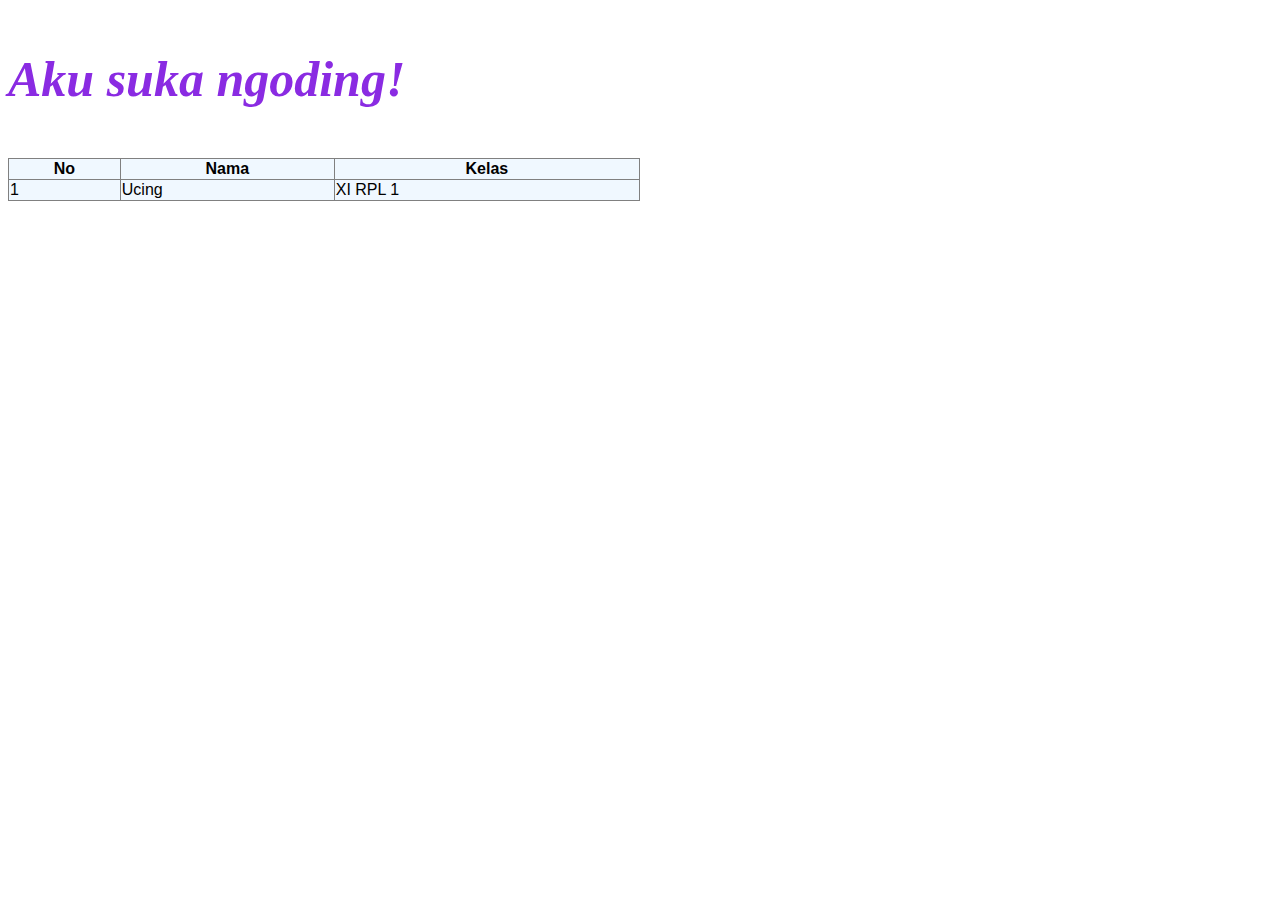
<file: rabu270825css/index.html>
<!DOCTYPE html>
<html lang="en">
  <head>
    <meta charset="UTF-8" />
    <meta name="viewport" content="width=device-width, initial-scale=1.0" />
    <link rel="stylesheet" href="style.css">
    <title>Document</title>
    <!-- css internal -->
    <style>
      h3 {
        color: blueviolet;
        font-style: italic;
      }
    </style>
  </head>
  <body>
    <!-- css inline -->
    <h3 style="font-size: 50px">Aku suka ngoding!</h3>
    <table border="1">
        <thead>
            <tr>
                <th>No</th>
                <th>Nama</th>
                <th>Kelas</th>
            </tr>
        </thead>
        <tbody>
            <tr>
                <td>1</td>
                <td>Ucing</td>
                <td>XI RPL 1</td>
            </tr>
        </tbody>
    </table>
  </body>
</html>
</file>
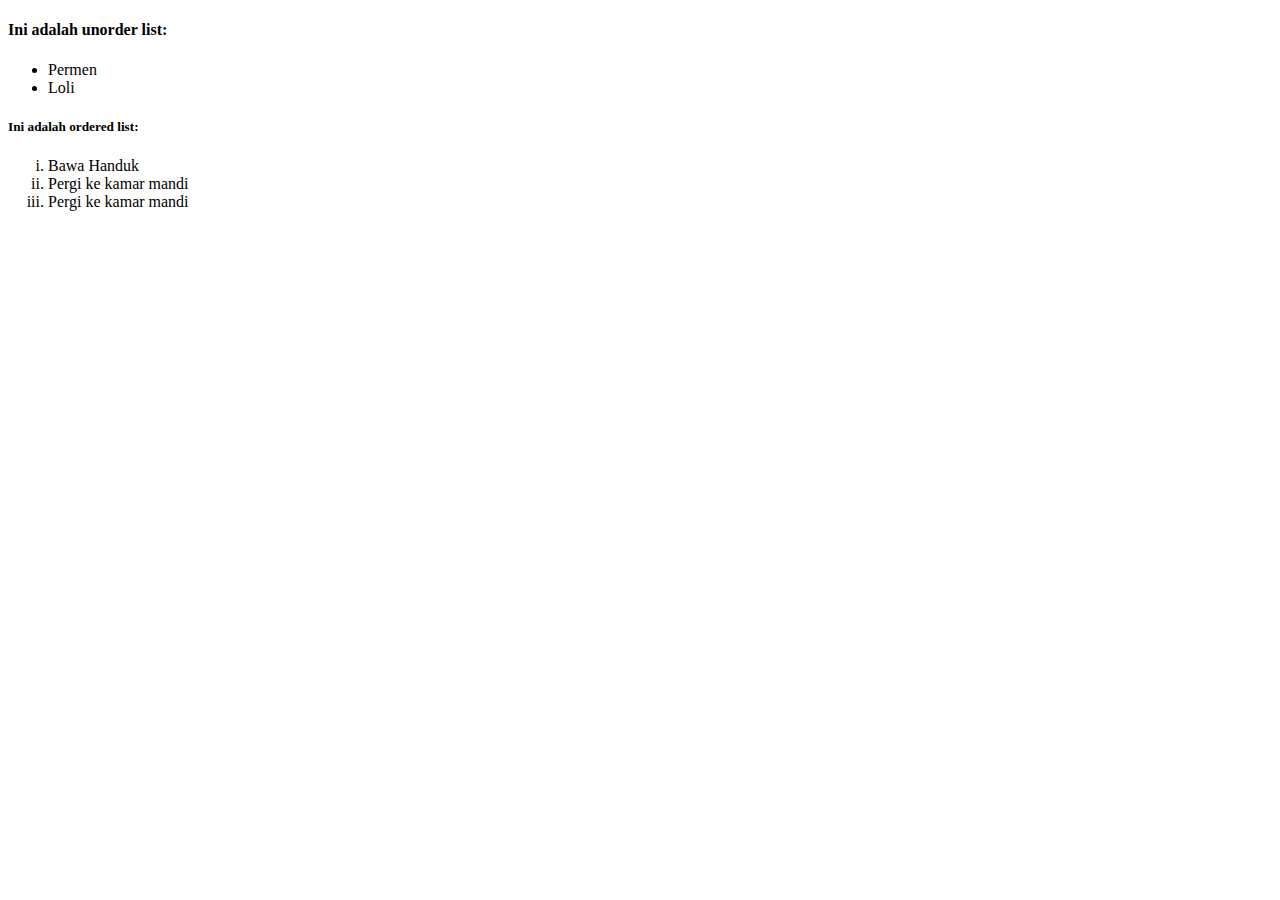
<file: list.html>
<!DOCTYPE html>
<html lang="en">
<head>
    <meta charset="UTF-8">
    <meta name="viewport" content="width=device-width, initial-scale=1.0">
    <title>Document</title>
</head>
<body>
    <h4>Ini adalah unorder list:</h4>
    <ul>
        <li>Permen</li>
        <li>Loli</li>
    </ul>

    <h5>Ini adalah ordered list:</h5>
    <ol type="i">
        <li>Bawa Handuk</li>
        <li>Pergi ke kamar mandi</li>
        <li>Pergi ke kamar mandi</li>
    </ol>
</body>
</html>
</file>
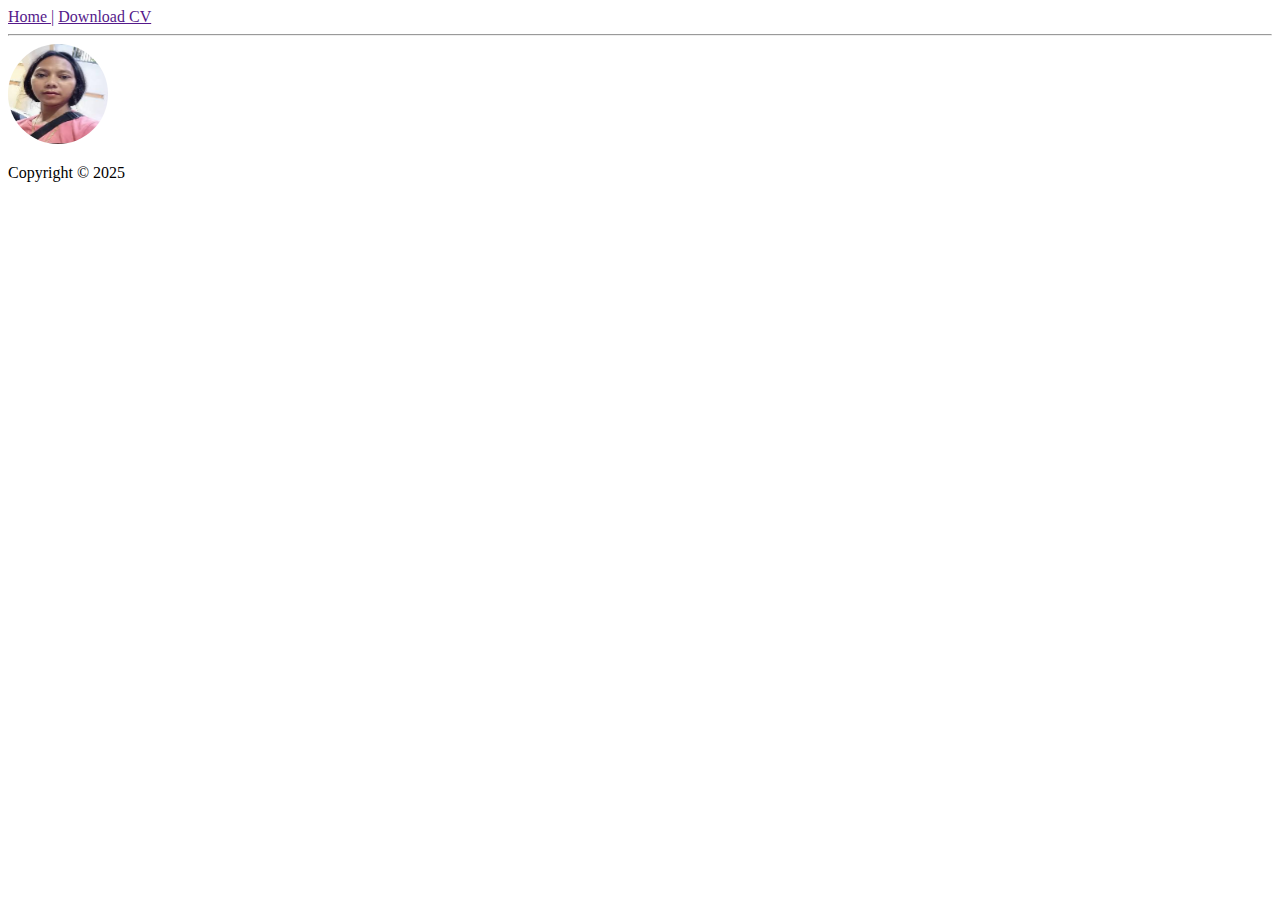
<file: portofolio.html>
<!DOCTYPE html>
<html lang="en">
<head>
    <meta charset="UTF-8">
    <meta name="viewport" content="width=device-width, initial-scale=1.0">
    <title>Document</title>
</head>
<body>
    <a href="">Home |</a>
    <a href="">Download CV</a>
    <hr>
    <img src="inon.jpg" style="width: 100px; height: 100px; border-radius: 50px;" alt="">

    <p>Copyright &#169; 2025</p>
</body>
</html>
</file>
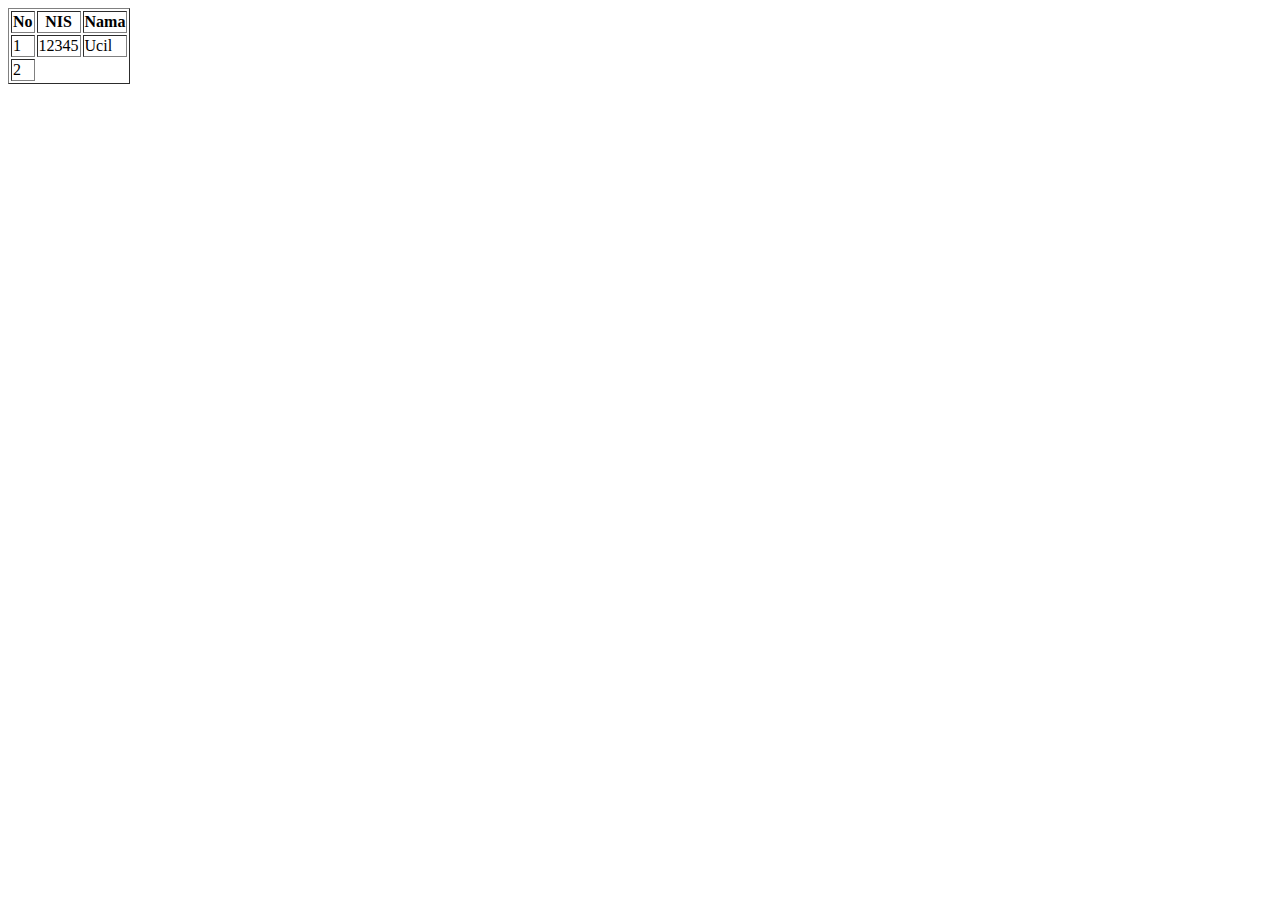
<file: tabel.html>
<!DOCTYPE html>
<html lang="en">
<head>
    <meta charset="UTF-8">
    <meta name="viewport" content="width=device-width, initial-scale=1.0">
    <title>Document</title>
</head>
<body>
    <table border="1">
        <thead>
            <tr>
                <th>No</th>
                <th>NIS</th>
                <th>Nama</th>
            </tr>
        </thead>
        <tbody>
            <tr>
                <td>1</td>
                <td>12345</td>
                <td>Ucil</td>
            </tr>
            <tr>
                <td>2</td>
            </tr>
        </tbody>
    </table>
</body>
</html>
</file>
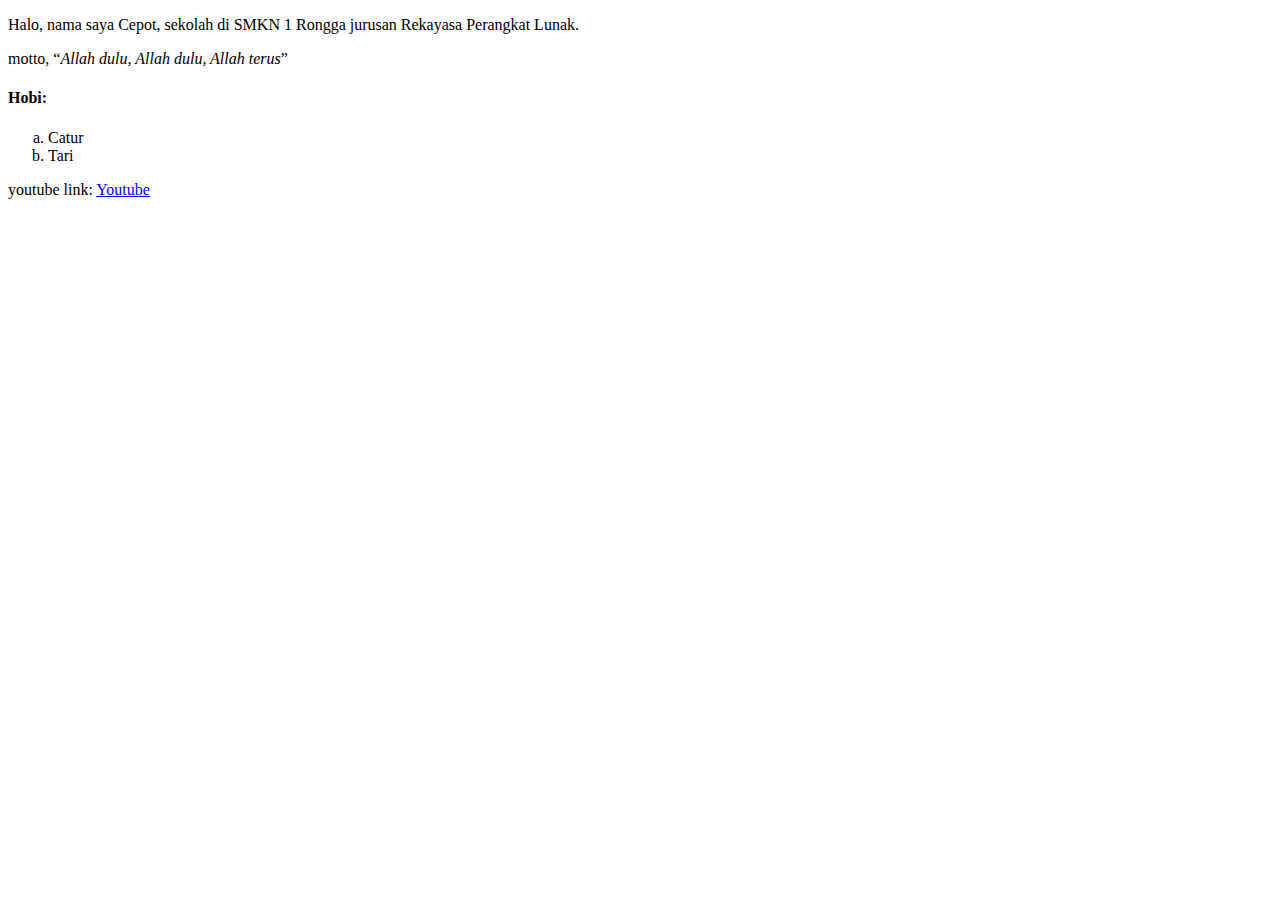
<file: tag.html>
<!DOCTYPE html>
<html lang="id">
  <head>
    <meta charset="UTF-8" />
    <meta name="viewport" content="width=device-width, initial-scale=1.0" />
    <title>Upin Fube</title>
  </head>
  <body>
    <p>
      Halo, nama saya Cepot, sekolah di SMKN 1 Rongga jurusan Rekayasa Perangkat
      Lunak.
    </p>

    motto, <q><i>Allah dulu, Allah dulu, Allah terus</i></q>
    <h4>Hobi:</h4>
    <ol type="a">
      <li>Catur</li>
      <li>Tari</li>
    </ol>

    youtube link: <a href="https://www.youtube.com">Youtube</a>
    <!-- <h1>SMKN 1 RONGGA</h1>
    <h2>SMKN 1 RONGGA</h2>
    <h3>SMKN 1 RONGGA</h3>
    <h4>SMKN 1 RONGGA</h4>
    <h5>SMKN 1 RONGGA</h5>
    <h6>SMKN 1 RONGGA</h6>

    <b>Unyil Usro</b><br>
    <i>Miringgggg</i>
    
    <p>Jangan<sup>2</sup></p> -->
  </body>
</html>
</file>
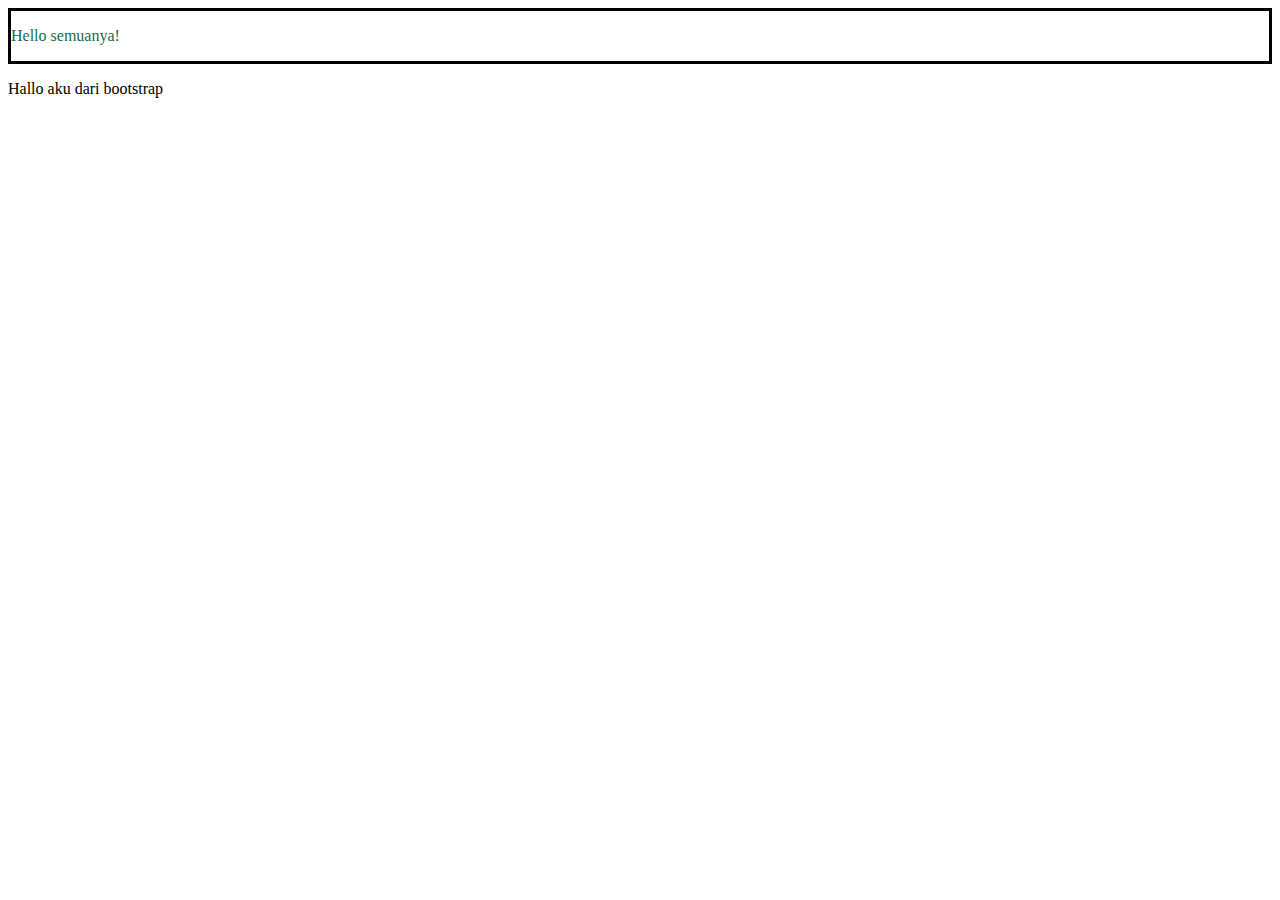
<file: bootstrap/cocoba.html>
<!DOCTYPE html>
<html lang="en">
  <head>
    <meta charset="UTF-8" />
    <meta name="viewport" content="width=device-width, initial-scale=1.0" />
    <link href="https://cdn.jsdelivr.net/npm/bootstrap@5.3.8/dist/css/bootstrap.min.css" rel="stylesheet" integrity="sha384-sRIl4kxILFvY47J16cr9ZwB07vP4J8+LH7qKQnuqkuIAvNWLzeN8tE5YBujZqJLB" crossorigin="anonymous">
    <title>Document</title>
  </head>
  <body>
    <div style="border-width: 2px; border: solid; border-color: black; color: #186c50;"> 
      <p>Hello semuanya!</p>
    </div>

    <p class="border border-primary mt-2">Hallo aku dari bootstrap</p>
  </body>
</html>
</file>
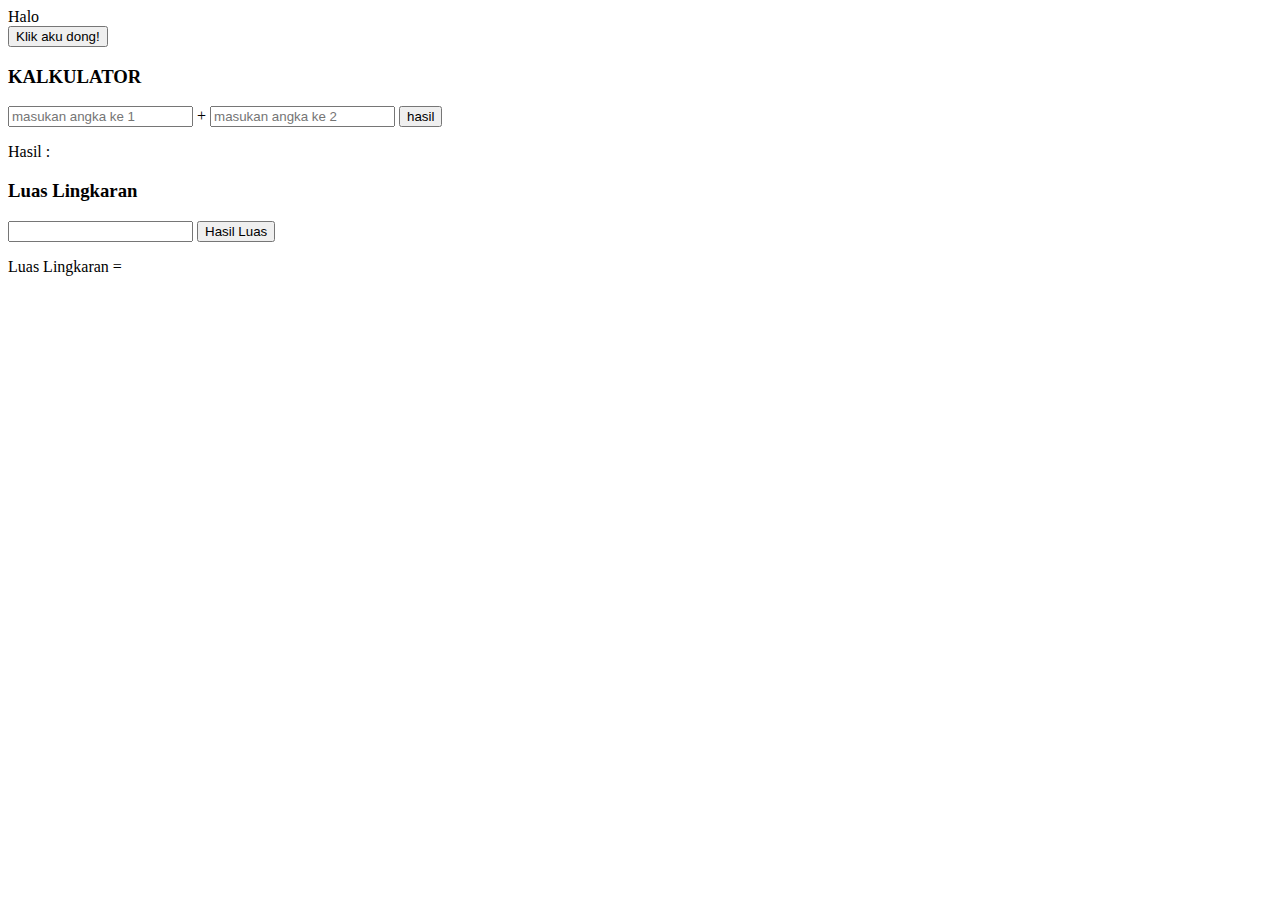
<file: javascript/function.html>
<!DOCTYPE html>
<html lang="en">
<head>
    <meta charset="UTF-8">
    <meta name="viewport" content="width=device-width, initial-scale=1.0">
    <title>Document</title>
</head>
<body>
    Halo <br>
    <button onclick="sapa()">Klik aku dong!</button>
    <p id="teks"></p>

    <h3>KALKULATOR</h3>
    <input type="number" name="" id="a" placeholder="masukan angka ke 1"> +
    <input type="number" name="" id="b" placeholder="masukan angka ke 2">
    <button onclick="proses()">hasil</button>
    <p>Hasil : <span id="hasil"></span></p>
    
    <h3>Luas Lingkaran</h3>
    <input type="number" id="jari2">
    <button onclick="prosesLuasLingkaran()">Hasil Luas</button>
    <p>Luas Lingkaran = <span id="luas"></span></p>
    <script>
        //tanpa parameter
        function sapa(){
            // document.writeln('Hi!')
            // document.writeln('Kamu!')
            document.getElementById('teks').innerHTML="Aw!"
        }

        // dengan parameter
        function tambah(a,b) {
            return a+b
        }

        function proses() {
            let angka1 = Number(document.getElementById('a').value); //3
            let angka2 = Number(document.getElementById('b').value); //4

            let hasil = tambah(angka1,angka2)

            document.getElementById('hasil').innerHTML=hasil
        }

        function luasLingkaran(r){
            const pi = 3.14
            let hasil = pi * r * r
            return hasil
        }

        function prosesLuasLingkaran() {
            let r = document.getElementById('jari2').value

            let hasil = luasLingkaran(r)

            document.getElementById('luas').innerHTML=hasil
        }
    </script>
</body>
</html>
</file>
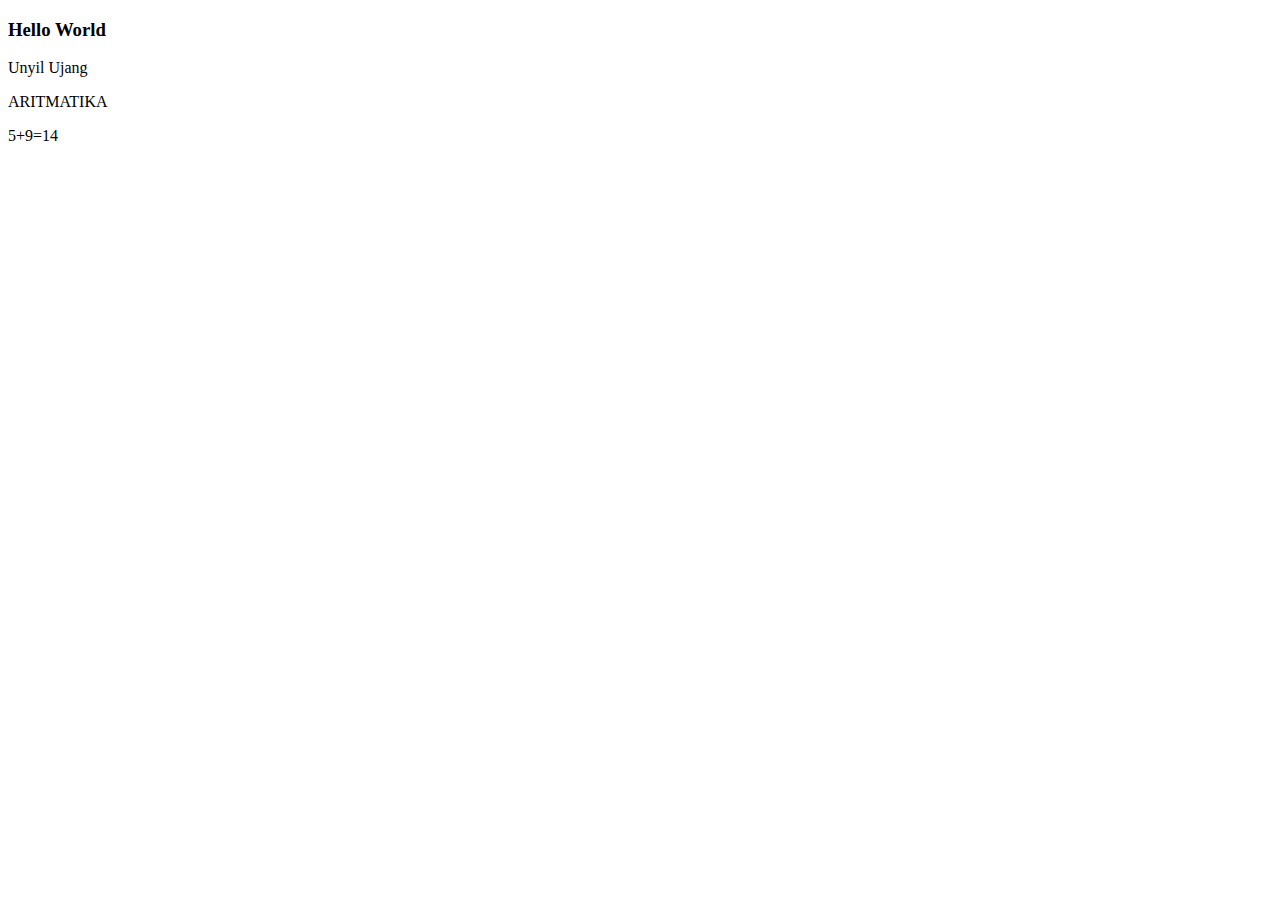
<file: javascript/hello-world.html>
<!DOCTYPE html>
<html lang="en">
<head>
    <meta charset="UTF-8">
    <meta name="viewport" content="width=device-width, initial-scale=1.0">
    <title>Belajar Javascript</title>
</head>
<body>
    <h3 id="hello"></h3>
    <p id="nama"></p>

    <p>ARITMATIKA</p>
    <p id="tambah"></p>
    <script>
        // document.writeln("Hello World")

        document.getElementById('hello').innerHTML="Hello World"
        let nama="Usro";
        nama="Ujang";

        document.getElementById('nama').innerHTML="Unyil " + nama;

        //penjumlahan
        let angka1 = 5
        let angka2 = 9
        let hasil = angka1 + angka2

        document.getElementById('tambah').innerHTML=angka1 + "+" + angka2 + "=" + hasil;

    </script>
</body>
</html>
</file>
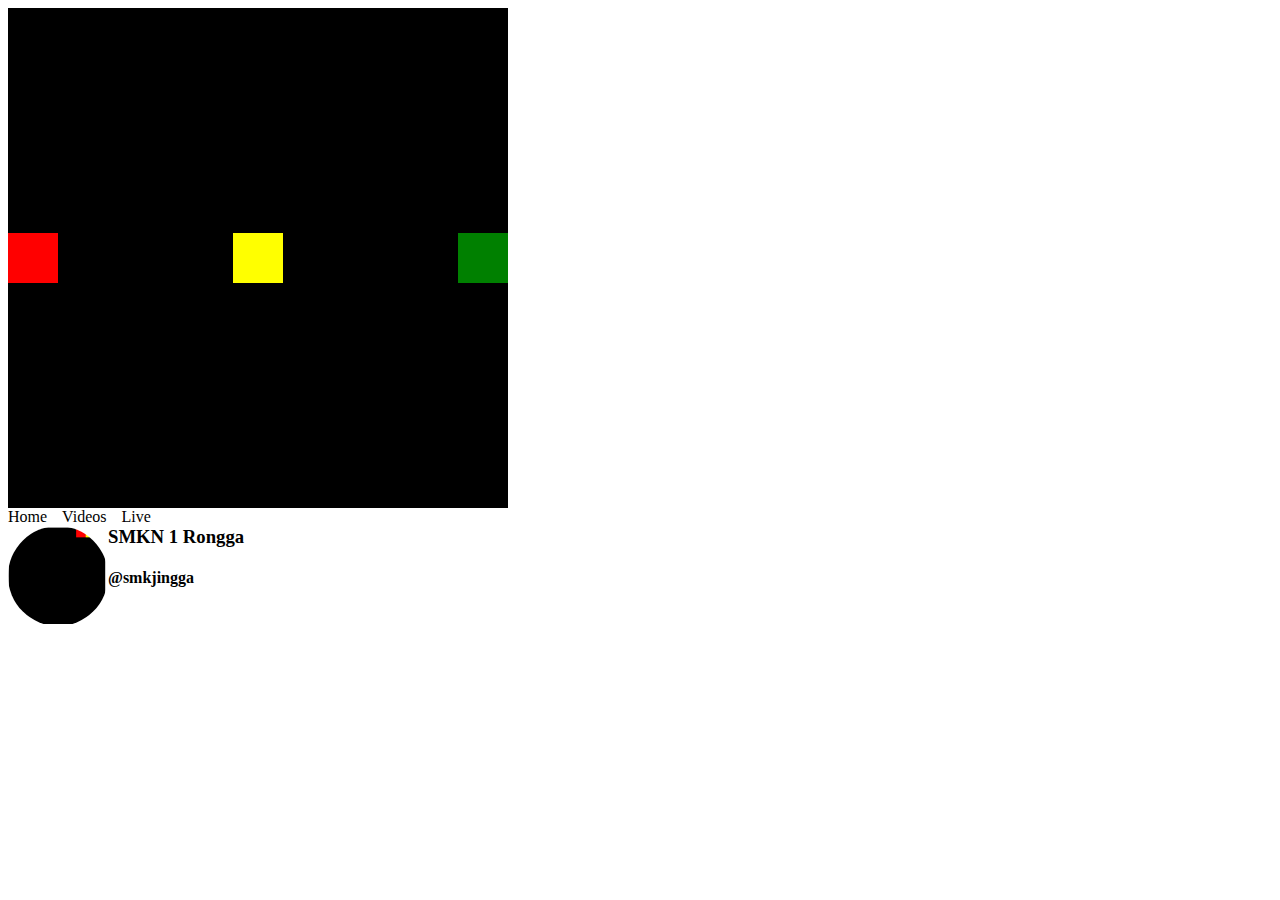
<file: rabu030925flex/flex.html>
<!DOCTYPE html>
<html lang="en">
  <head>
    <meta charset="UTF-8" />
    <meta name="viewport" content="width=device-width, initial-scale=1.0" />
    <link rel="stylesheet" href="styles.css" />
    <title>Document</title>
  </head>
  <body>
    <!-- kotak -->
    <div class="container">
      <div id="kotakMerah"></div>
      <div id="kotakKuning"></div>
      <div id="kotakHijau"></div>
    </div>
    <!-- teks -->
    <div class="menu">
      <a href="" id="teks">Home</a>
      <a href="" id="teks">Videos</a>
      <a href="" id="teks">Live</a>
    </div>
    <!-- logo -->
    <div class="channel">
      <img src="hasilFlex.png" alt="" id="logo" />
      <div>
        <h3 style="margin-top: 0px;">SMKN 1 Rongga</h3>
        <h4>@smkjingga</h4>
      </div>
    </div>
  </body>
</html>
</file>
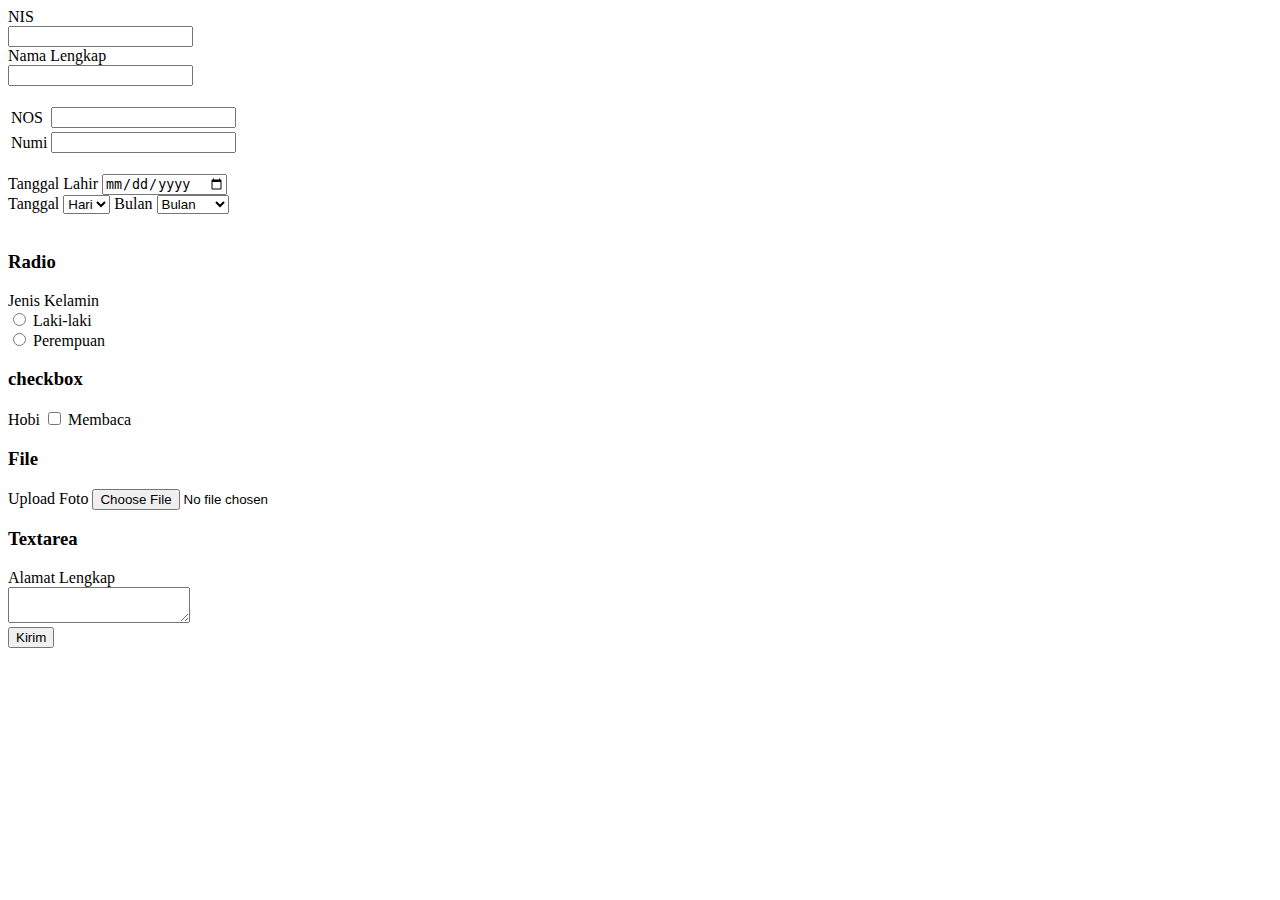
<file: rabu100825/formReview.html>
<!DOCTYPE html>
<html lang="en">
<head>
    <meta charset="UTF-8">
    <meta name="viewport" content="width=device-width, initial-scale=1.0">
    <title>Document</title>
</head>
<body>
    <form action="">
        <label for="nis">NIS</label><br>
        <input type="text"><br>
        <label for="namaLengkap">Nama Lengkap</label><br>
        <input type="text"><br><br>

        <table>
            <tr>
                <td><label for="nis">NOS</label></td>
                <td><input type="text"></td>
            </tr>
            <tr>
                <td><label for="namaLengkap">Numi</label></td>
                <td><input type="text"></td>
            </tr>
        </table>
        <br>

        <label for="tanggalLahir">Tanggal Lahir</label>
        <input type="date"><br>
        <label for="tanggal">Tanggal</label>
        <select name="tanggalLahir" id="tanggalLahir">
            <option value="">Hari</option>
            <option value="1">1</option>
            <option value="2">2</option>
            <option value="3">3</option>
        </select>
        <label for="bulan">Bulan</label>
        <select name="bulan" id="bulan">
            <option value="">Bulan</option>
            <option value="1">Januari</option>
            <option value="2">Februari</option>
            <option value="3">Maret</option>
        </select>

        <br><br>
        <h3>Radio</h3>
        <label for="jenis_kelamin">Jenis Kelamin</label><br>
        <input type="radio" name="jenis_kelamin" id="lakilaki"> Laki-laki <br>
        <input type="radio" name="jenis_kelamin" id="perempuan"> Perempuan

        <h3>checkbox</h3>
        <label for="hobi">Hobi</label>
        <input type="checkbox"> Membaca

        <h3>File</h3>
        <label for="upload">Upload Foto</label>
        <input type="file">

        <h3>Textarea</h3>
        <label for="alamat">Alamat Lengkap</label><br>
        <textarea name="alamat" id="alamat"></textarea>
        <br>
        <input type="submit" value="Kirim">
        
        
    </form>
</body>
</html>
</file>
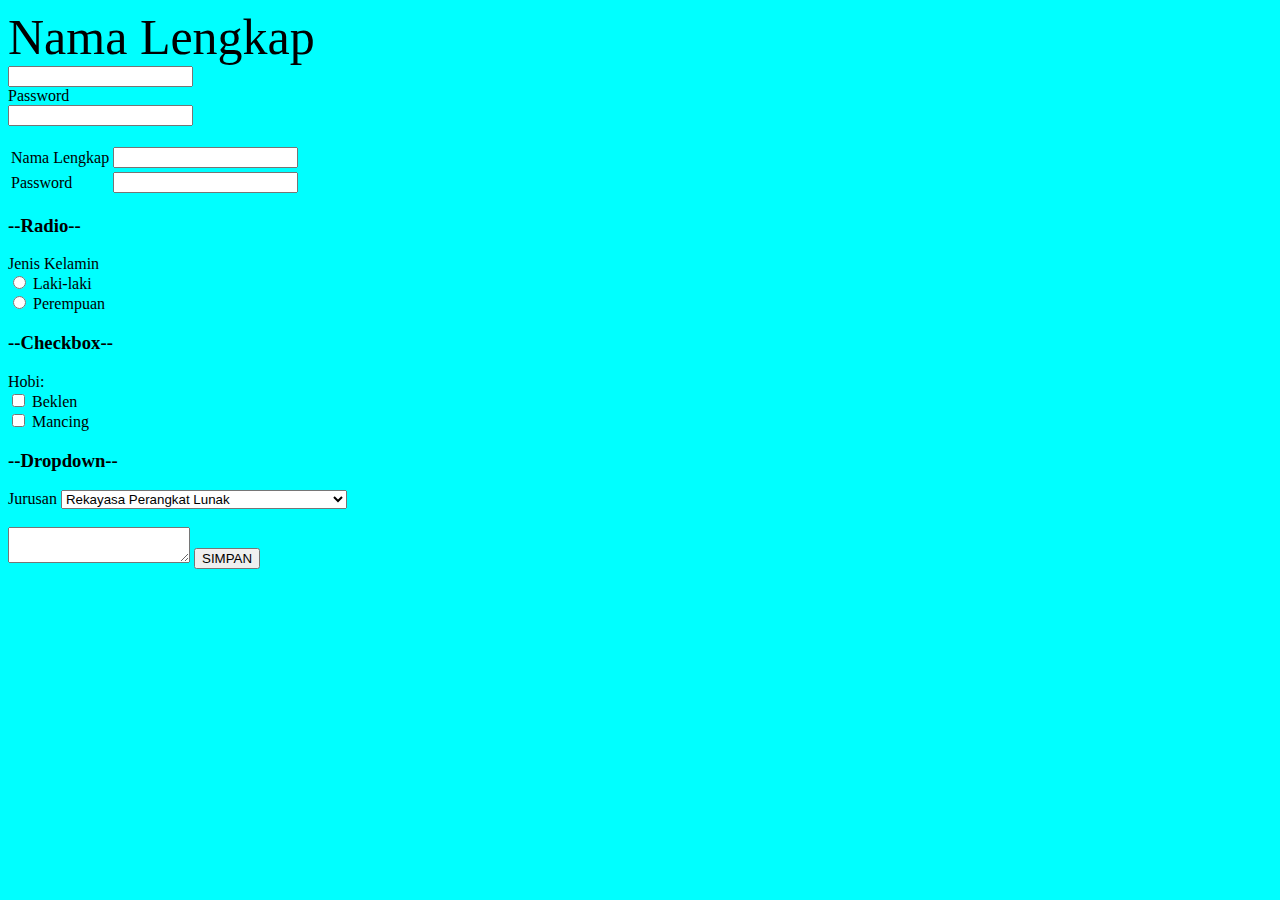
<file: rabu13825/form.html>
<!DOCTYPE html>
<html lang="en">
  <head>
    <meta charset="UTF-8" />
    <meta name="viewport" content="width=device-width, initial-scale=1.0" />
    <title>Document</title>
    <style>
      body{
        background-color: aqua;
      }
    </style>
  </head>
  <body>
    <form action="">
      <label for="nama" style="font-size: 50px;">Nama Lengkap</label><br />
      <input type="text" /> <br />

      <label for="password">Password</label><br />
      <input type="password" /><br /><br />

      <table>
        <tr>
          <td>
            <label for="nama">Nama Lengkap</label>
          </td>
          <td><input type="text" /> <br /></td>
        </tr>
        <tr>
          <td>
            <label for="password">Password</label>
          </td>
          <td>
            <input type="password" />
          </td>
        </tr>
      </table>

      <h3>--Radio--</h3>
      <label for="jenisKelamin">Jenis Kelamin</label><br>
      <input type="radio" name="jenis_kelamin" value="lakilaki"> Laki-laki <br>
      <input type="radio" name="jenis_kelamin" value="perempuan"> Perempuan

      <h3>--Checkbox--</h3>
      <label for="hobi">Hobi:</label><br>
      <input type="checkbox"> Beklen <br>
      <input type="checkbox"> Mancing

      <h3>--Dropdown--</h3>
      <label for="jurusan">Jurusan</label>
      <select name="jurusan" id="jurusan">
        <option value="rpl">Rekayasa Perangkat Lunak</option>
        <option value="tbsm">Teknik Bisnis Sepeda Motor</option>
        <option value="atph">Agribisnis Tanaman Pangan dan Hortikultura</option>
      </select>
      <br><br>
      <textarea name="alamat" id="alamat"></textarea>
      <input type="submit"  name="simpan" value="SIMPAN">
    </form>
  </body>
</html>
</file>
<file: rabu270825css/style.css>
table {
  font-family: Helvetica;
  border-collapse: collapse;
  width: 50%;
  background-color: aliceblue;
}

th{
    text-align: center;
}
</file>
<file: rabu030925flex/styles.css>
.container{
    width: 500px;
    height: 500px;
    background-color: black;
    display: flex;
    flex-direction: row;
    justify-content: space-between;
    align-items: center;
}
#kotakMerah{
    width: 50px;
    height: 50px;
    background-color: red;
}
#kotakKuning{
    width: 50px;
    height: 50px;
    background-color: yellow;
}
#kotakHijau{
    width: 50px;
    height: 50px;
    background-color: green;
}
.menu{
    display: flex;
    flex-direction: row;
}
#teks{
    margin-right: 15px;
}
a{
    text-decoration: none;
    color: black;
}
a:hover{
    color: blue;
}

#logo{
    width: 100px;
    height: 100px;
    border-radius: 100%;

}

.channel{
    display: flex;
}
</file>
